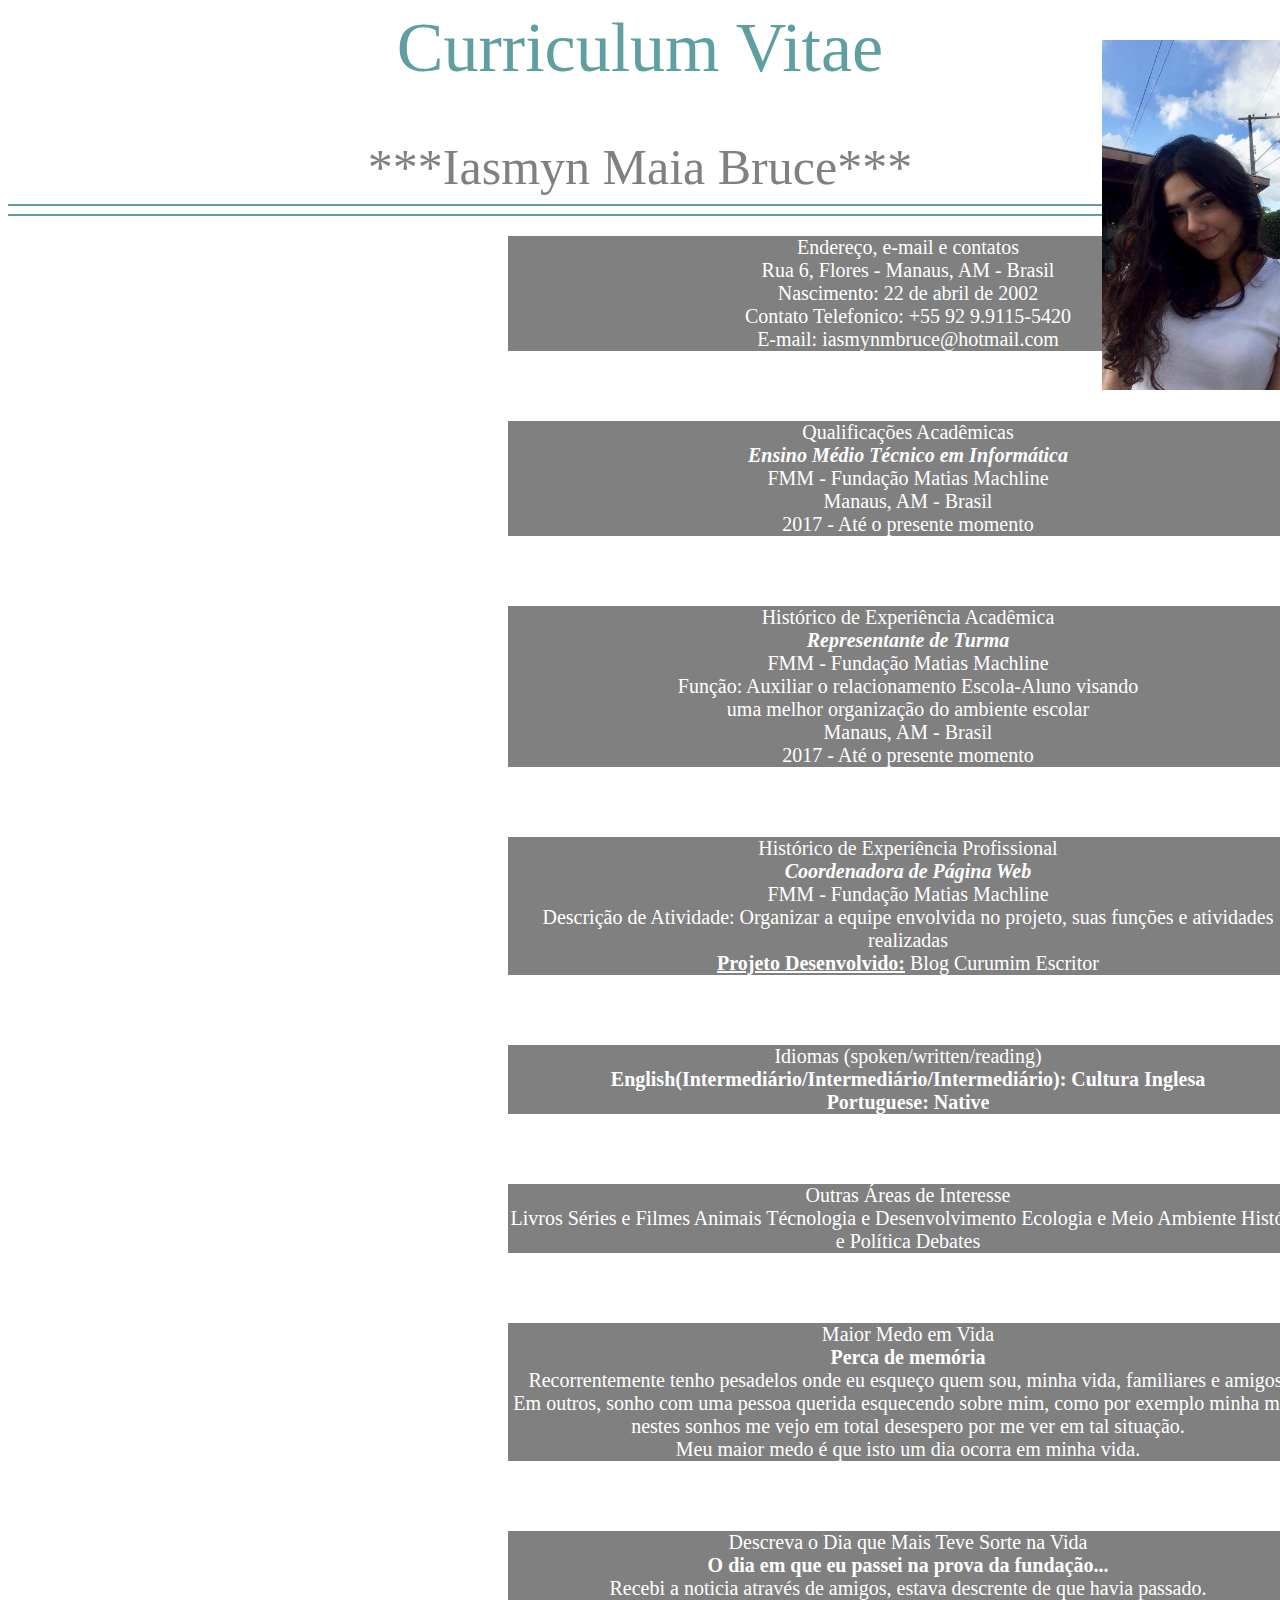
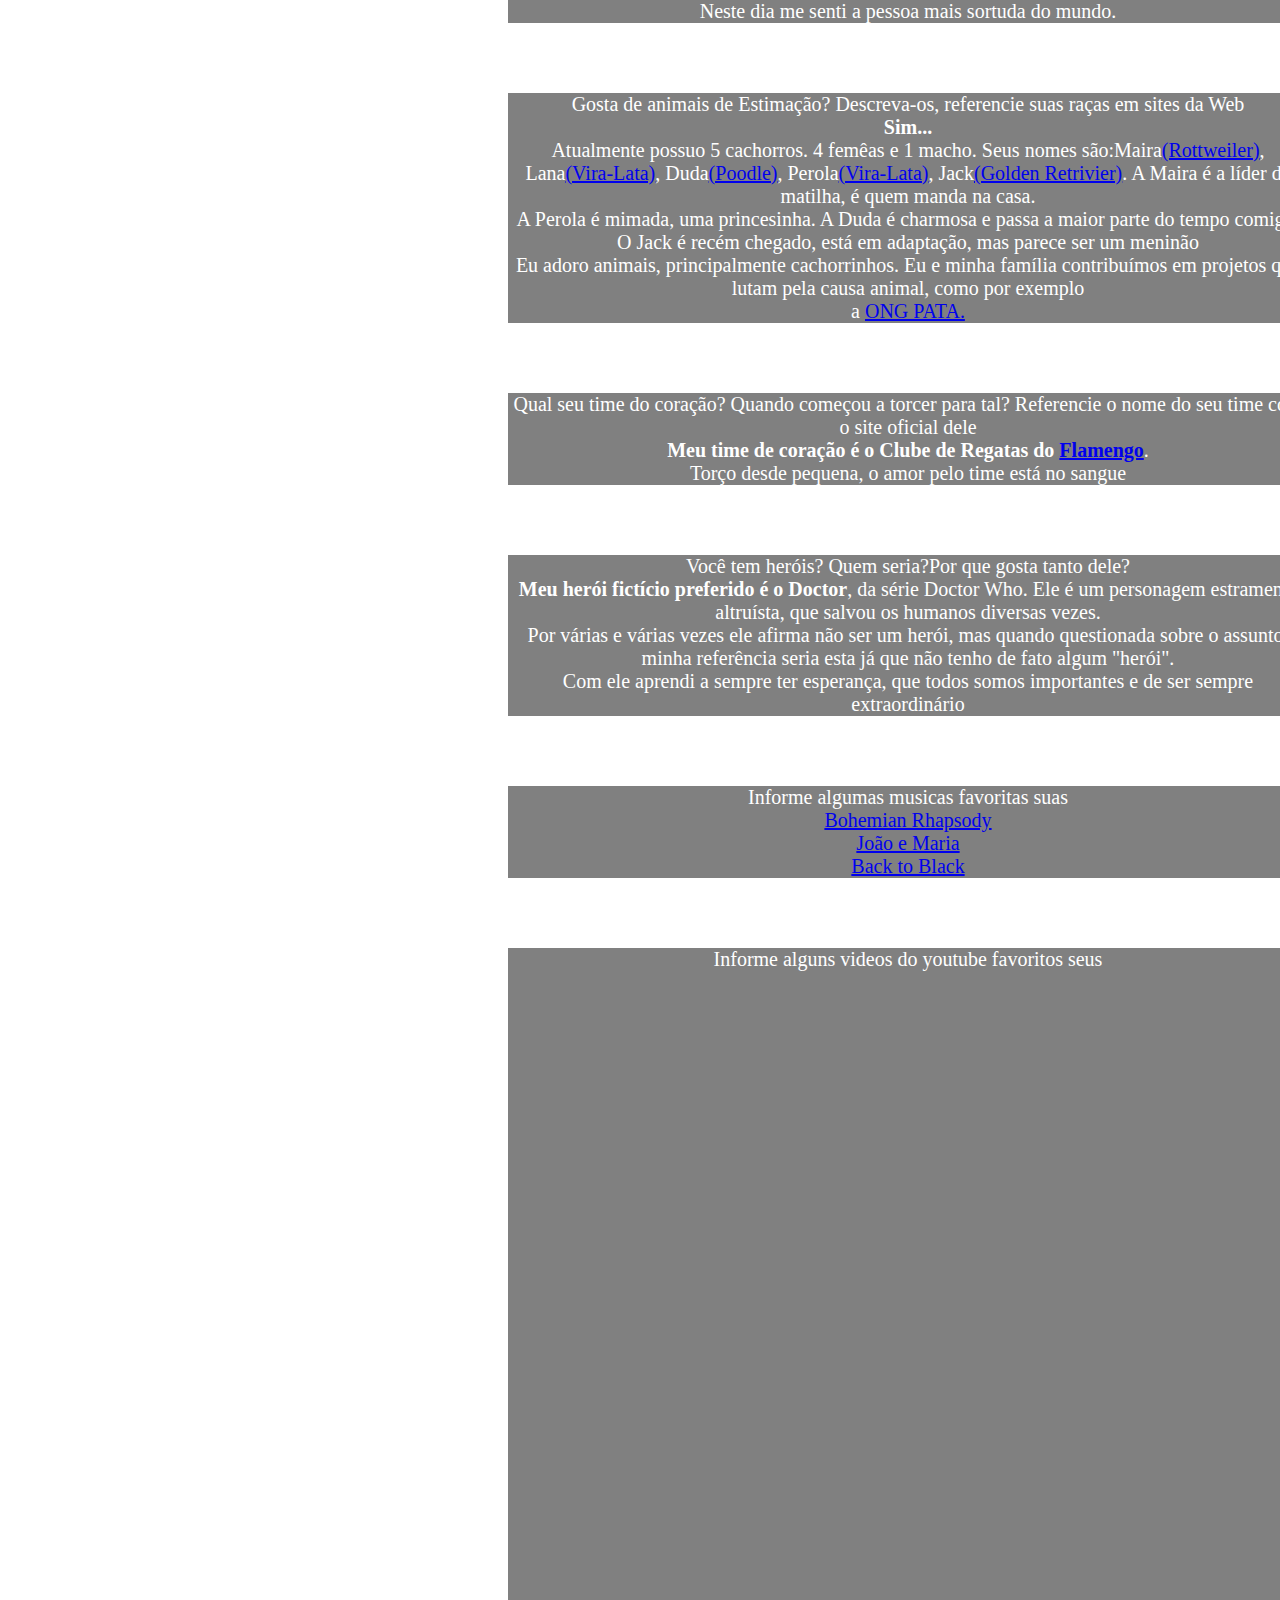
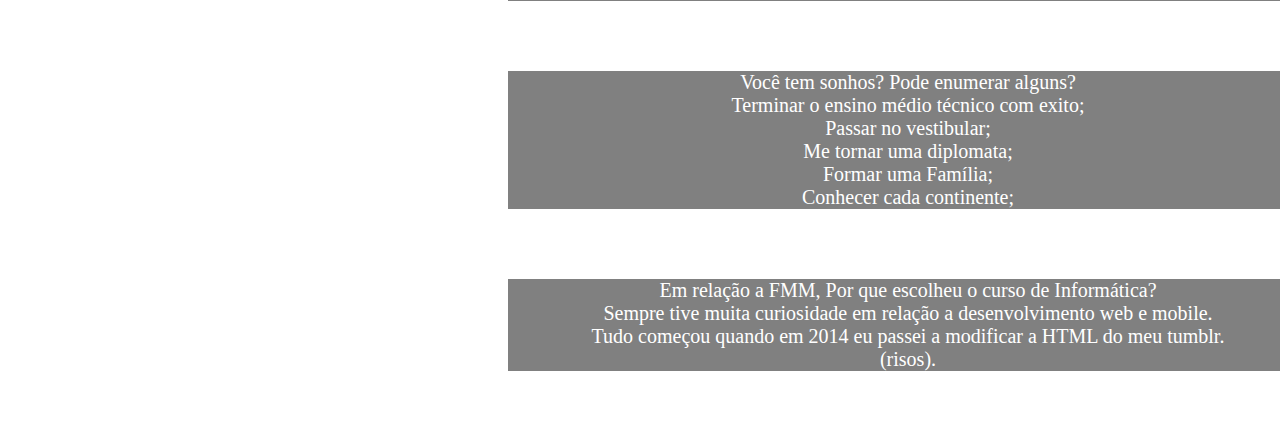
<file: index.html>
<html>
	<head>
	<title>Lista 01</title>
	<link  href="estilo.css" rel="stylesheet">
	</head>

<body>
	<P class="titulo"> 
	Curriculum Vitae
	</P>
	
	<P class="nome">
	***Iasmyn Maia Bruce***
	</P>	
	
	<hr color = '#5F9F9F'/>
	<hr color = '#5F9F9F'/>
	
	<img class="iasmyn" src="iasmyn.jpg" >

	<P class="bloco"> 
	
	Endereço, e-mail e contatos<br>
	Rua 6, Flores - Manaus, AM - Brasil<br>
	Nascimento: 22 de abril de 2002<br>
	Contato Telefonico: +55 92 9.9115-5420<br>
    E-mail: iasmynmbruce@hotmail.com
	</P>

	<P class="bloco"> 
	
	Qualificações Acadêmicas<br>
	<i><b>Ensino Médio Técnico em Informática</b></i><br>
	FMM - Fundação Matias Machline<br>
	Manaus, AM - Brasil<br>
	2017 - Até o presente momento<br>
	
	</P>

	<P class="bloco"> 
	Histórico de Experiência Acadêmica<br>
	<i><b>Representante de Turma</b></i><br>
	FMM - Fundação Matias Machline<br>
	Função: Auxiliar o relacionamento Escola-Aluno visando<br>uma melhor organização do ambiente escolar<br>
	Manaus, AM - Brasil<br>
	2017 - Até o presente momento<br>
	
	</p>


	<P class="bloco"> 
	Histórico de Experiência Profissional<br>
	<i><b>Coordenadora de Página Web</b></i><br>
	FMM - Fundação Matias Machline<br>
	Descrição de Atividade: Organizar a equipe envolvida no projeto, suas funções e atividades realizadas<br>
	<b><u>Projeto Desenvolvido:</u></b> Blog Curumim Escritor
	<br>
	
	</P>

	<P class="bloco"> 
	Idiomas (spoken/written/reading)<br>
	<b>English(Intermediário/Intermediário/Intermediário): Cultura Inglesa<br>Portuguese: Native
	</b><br>
	
	</P>
	
	<P class="bloco"> 
	Outras Áreas de Interesse<br>
	
	
	Livros
	Séries e Filmes
	Animais
	Técnologia e Desenvolvimento
	Ecologia e Meio Ambiente
	História e Política
	Debates
	
	</P>

	<P class="bloco"> 
	Maior Medo em Vida<br>
	<b>Perca de memória</b><br>Recorrentemente tenho pesadelos onde eu esqueço quem sou, minha vida, familiares e amigos.<br>Em outros, sonho com uma pessoa querida
esquecendo sobre mim, como por exemplo minha mãe,<br> nestes sonhos me vejo em total desespero por me ver em tal situação.<br>Meu maior medo é que isto um dia ocorra em minha vida.
	
	</P>

	<P class="bloco"> 
	Descreva o Dia que Mais Teve Sorte na Vida<br>
	<b>O dia em que eu passei na prova da fundação...</b><br>Recebi a noticia através de amigos, estava descrente de que havia passado.<br>
	Neste dia me senti a pessoa mais sortuda do mundo.

	</P>
	
	<P class="bloco"> 
	
	Gosta de animais de Estimação? Descreva-os, referencie suas raças em sites da Web<br>
	
	<b>Sim...</b><br>Atualmente possuo 5 cachorros. 4 femêas e 1 macho. Seus nomes são:Maira<A href="https://www.petlove.com.br/rottweiler/r" target="_blank">(Rottweiler)</A>,<br>
	Lana<A href="https://www.petlove.com.br/sem-raca-definida-vira-lata/r" target="_blank">(Vira-Lata)</A>, 
	Duda<A href="https://www.petlove.com.br/poodle/r" target="_blank">(Poodle)</a>, Perola<A href="https://www.petlove.com.br/sem-raca-definida-vira-lata/r" target="_blank">(Vira-Lata)</A>, 
	Jack<A href="https://www.petlove.com.br/golden-retriever/r" target="_blank">(Golden Retrivier)</a>. A Maira é a líder da matilha, é quem manda na casa.<br>
	A Perola é mimada, uma princesinha. A Duda é charmosa e passa a maior parte do tempo comigo. O Jack é recém chegado, está em adaptação, mas parece ser um meninão<br>
	Eu adoro animais, principalmente cachorrinhos. Eu e minha família contribuímos em projetos que lutam pela causa animal, como por exemplo<br>
	a <A href="https://pt-br.facebook.com/patamanaus" target="_blank">ONG PATA.</a>
	
	
	</P>

	<P class="bloco"> 
	
	Qual seu time do coração? Quando começou a torcer para tal? Referencie o nome do seu time com o site oficial dele<br>
	
	<b>Meu time de coração é o Clube de Regatas do <A href= "http://www.flamengo.com.br/" target="_blank">Flamengo</a></b>.<br>Torço desde pequena, o amor pelo time está no sangue<br>
	
	
	</P >

	<P class="bloco"> 
	
	Você tem heróis? Quem seria?Por que gosta tanto dele?<br>
	
	<b>Meu herói fictício preferido é o Doctor</b>, da série Doctor Who. Ele é um personagem estramente altruísta, que salvou os humanos diversas vezes.<br>
        Por várias e várias vezes ele afirma não ser um herói, mas quando questionada sobre o assunto, minha referência seria esta já que não tenho de fato algum "herói".<br>
	Com ele aprendi a sempre ter esperança, que todos somos importantes e de ser sempre extraordinário<br>

	
	
	</P>

	
	<P class="bloco"> 
	
	Informe algumas musicas favoritas suas<br>
	
	<A href="https://www.youtube.com/watch?v=fJ9rUzIMcZQ" target="_blank">Bohemian Rhapsody</a><br>
	<A href="https://www.youtube.com/watch?v=agH2bBnNUCs" target="_blank">João e Maria</a><br>
	<A href="https://www.youtube.com/watch?v=TJAfLE39ZZ8" target="_blank">Back to Black</a><br>
	
	
	</P>

	
	<P class="bloco"> 
	
	Informe alguns videos do youtube favoritos seus<br>
	<iframe width="560" height="315" src="https://www.youtube.com/embed/jG7dSXcfVqE" frameborder="0" allow="accelerometer; autoplay; encrypted-media; gyroscope; picture-in-picture" allowfullscreen></iframe>
	<iframe width="560" height="315" src="https://www.youtube.com/embed/NgDGlcxYrhQ" frameborder="0" allow="accelerometer; autoplay; encrypted-media; gyroscope; picture-in-picture" allowfullscreen></iframe>
	
	
	</P>

	<P class="bloco"> 
	
	Você tem sonhos? Pode enumerar alguns?<br>
	
	
		Terminar o ensino médio técnico com exito;<br>
		Passar no vestibular;<br>
		Me tornar uma diplomata;<br>
		Formar uma Família;<br>
		Conhecer cada continente;<br>
	
	
	
	</P>

	<P class="bloco"> 
	
	Em relação a FMM, Por que escolheu o curso de Informática?<br>
	
	Sempre tive muita curiosidade em relação a desenvolvimento web e mobile.<br> Tudo começou quando em 2014 eu passei a modificar a HTML do meu tumblr.<br>
	(risos).
	
	
	</P>
</body>
</html>
</file>
<file: estilo.css>
h1{ 
color:#99cc00; 
font-family:arial;
font-size:16px;
margin-bottom:15px;
}


p.titulo{
	font-size:70;
	color:5F9F9F;
	text-align:center;
	font-family:long island;
	margin-bottom:0px;
}

p.nome{
	font-size:50;
	color:grey;
	text-align:center;
	font-family:long island;
	margin-bottom:0px;
}
	
img.iasmyn{
    width:200px;
    height:350px;
    position:absolute;
    top:10%;
    left:90%;
    margin-top:-50px;
    margin-left:-50px;
}

p.bloco{
	margin-left:500px;
	background-color: grey;
	text-align:center;
	color: white;
	font-family:long island;
	font-size:20;
	width:40em;
	margin-bottom:70px;
}
</file>
